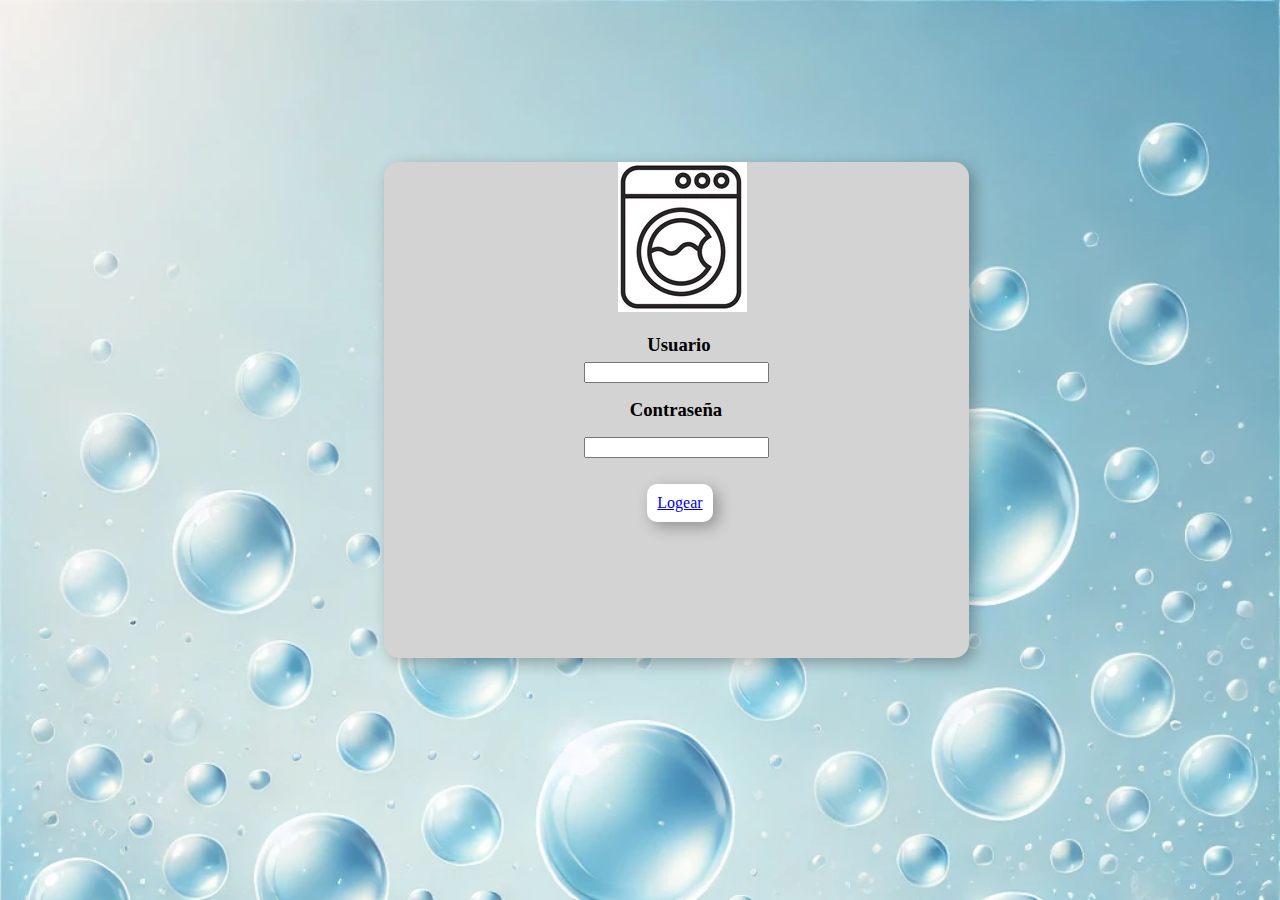
<file: V1_Lavanderia/index.html>
<!DOCTYPE html>
<html lang="en">
<head>
    <meta charset="UTF-8">
    <meta autor="Emersson Camacho Cori">
    <meta name="viewport" content="width=device-width, initial-scale=1.0">
    <title>Login</title>
    <link rel="stylesheet" href="CSS/Lavanderia.css">
    <style>
    body{
        margin: 0;
        background-image: url('Imagenes/Fondo_Login.png');
        background-size: cover;
        
        background-repeat: no-repeat;
    }
    </style>
</head>
<body>
    <!-- Seccion Principal -->
    <div name="Marco Inicial" class="Marco">

        <!-- Seccion del logo -->
        <div name="Logo Img" class="Logo_Login">
            <img src="Imagenes/Logo.png" alt="">
        </div>
        <!-- Usuario -->
         <div>
            <h3 class="Usuario"> Usuario </h3>
            <form> 
                <input type="text" id="nombre" name="nombre" required>
                <br>
                <br>
                <br>
                <br>
            </form>
         </div>
         <!-- Contraseña -->
         <div>
            <h3 class="Contraseña"> Contraseña </h3>
            <form> 
                <input type="text" id="nombre" name="nombre" required>
            </form>
         </div>
         <!-- Boton de Iniciar Secion -->
          <div name="BtLogin" class="BtnLogin">
            <a href="Citas.html" class="btn">Logear</a>
          </div>


    </div>

</body>
</html>
</file>
<file: V1_Lavanderia/CSS/Lavanderia.css>
.Marco{
    position: absolute;
    padding: 200Px;
    background-color: rgb(211, 211, 211);
    margin-left: 30%;
    top: 18%;
    border-radius: 15px;
    box-shadow: 5px 5px 15px rgba(0, 0, 0, 0.3); /* Sombra */
}

.Logo_Login {
    object-fit: cover;
    position: absolute;
    top: 0%;
    left: 40%;
    border-radius: 15px;
    text-align: center;
}

.Usuario {
    position: absolute;
    top: 31%;
    left: 45%;         
}
.Contraseña {
    position: absolute;
    top: 44%;
    left: 42%;        
}
.BtnLogin {
    position: absolute;
    top: 65%;
    left: 45%; 
    border-radius: 10px;
    box-shadow: 5px 5px 15px rgba(0, 0, 0, 0.3); /* Sombra */
    background-color: white;
    padding:10px;
}


/* Pantalla 1 */

.body2   {
    margin: 0;
}
.Marco2 {
    position: absolute;
    background-color: rgb(0, 0, 0);
    width: 100vw;
    height: 100vh;
}

.Marco_TituloPg1 {
    position: absolute;
    border-radius: 10px;
    background-color: rgb(211, 211, 211);
    width: 100%;
}
.TituloPg1{
    position: relative;
    margin-left: 5%;
    margin-top: 2%;
}
.Img_Cuadrado {
    position: relative;
    margin-left: 85%;
    margin-top: -5%;
}
.MenuLat{
    border-radius: 15px;
    position: absolute;
    background-color: gray;
    width: 250px;
    height: 84vh; 
    margin-left: 81%;
}
.MenuLatOp{
    position: absolute;
    top: 2%;
}
.Opcione1{
    border-radius: 15px;
    position: relative;
    background-color:rgb(255, 254, 254) ;
    width: 200%;
    height: auto;
    margin-top: 80%;
    left: 20%;
}
.Opcione2{
    border-radius: 15px;
    position: relative;
    background-color:rgb(255, 254, 254) ;
    width: 200%;
    height: auto;
    margin-top: 5%;
    left: 20%;
}
.Opcione3{
    border-radius: 15px;
    position: relative;
    background-color:rgb(255, 254, 254) ;
    width: 200%;
    height: auto;
    margin-top: 5%;
    left: 20%;
}
.Opcione4{
    border-radius: 15px;
    position: relative;
    background-color:rgb(255, 254, 254) ;
    width: 200%;
    height: auto;
    margin-top: 5%;
    left: 20%;
}
.MarcoCRUD {
    position: absolute;
    border-radius: 15px;
    background-color: white;
    width: 81%;
    height: 550%;
}
.Buscador{
    border-radius: 15px;
    position: absolute;
    background-color: gray;
    width: 50%;
    left: 25%;
    top: 2%;
}

.CRUD{
    position: absolute;
    border-radius: 15px;
    background-color: rgb(211, 211, 211); 
    top: 20%;
    left: 5%;
    width: 85%;
    height: 75%;
    
}
.RegistrarEmp{
    border-radius: 10px;
    position: absolute;
    background-color: rgb(255, 255, 255);
    left: 50%;
    top: 20%;
}
.CRUDDB{
    position: absolute;
    background-color: rgb(255, 255, 255);
    border-radius: 10px;
    top: 45%;
    left: 10%;
    width: 75%;
    height: 45%;
}
.NombreCRUD{
    border-radius: 15px;
    position: absolute;
    background-color: rgb(255, 255, 255);
    top: 3%;
    left: 5%;
}

h4{
    word-spacing: 22px;
}
.Tb_Empleados{
    position: relative;
    left: 2%;
}

/* Pantalla Citas */
.RegistrarCit{
    border-radius: 10px;
    position: absolute;
    background-color: rgb(255, 255, 255);
    left: 50%;
    top: 20%;
}

.Tb_Citas{
    position: relative;
    left: 2%;
}
/* Pantalla Entregas*/
.RegistrarEnt{
    border-radius: 10px;
    position: absolute;
    background-color: rgb(255, 255, 255);
    left: 50%;
    top: 20%;
}

.Tb_Entregas{
    position: relative;
    left: 2%;
}
</file>
